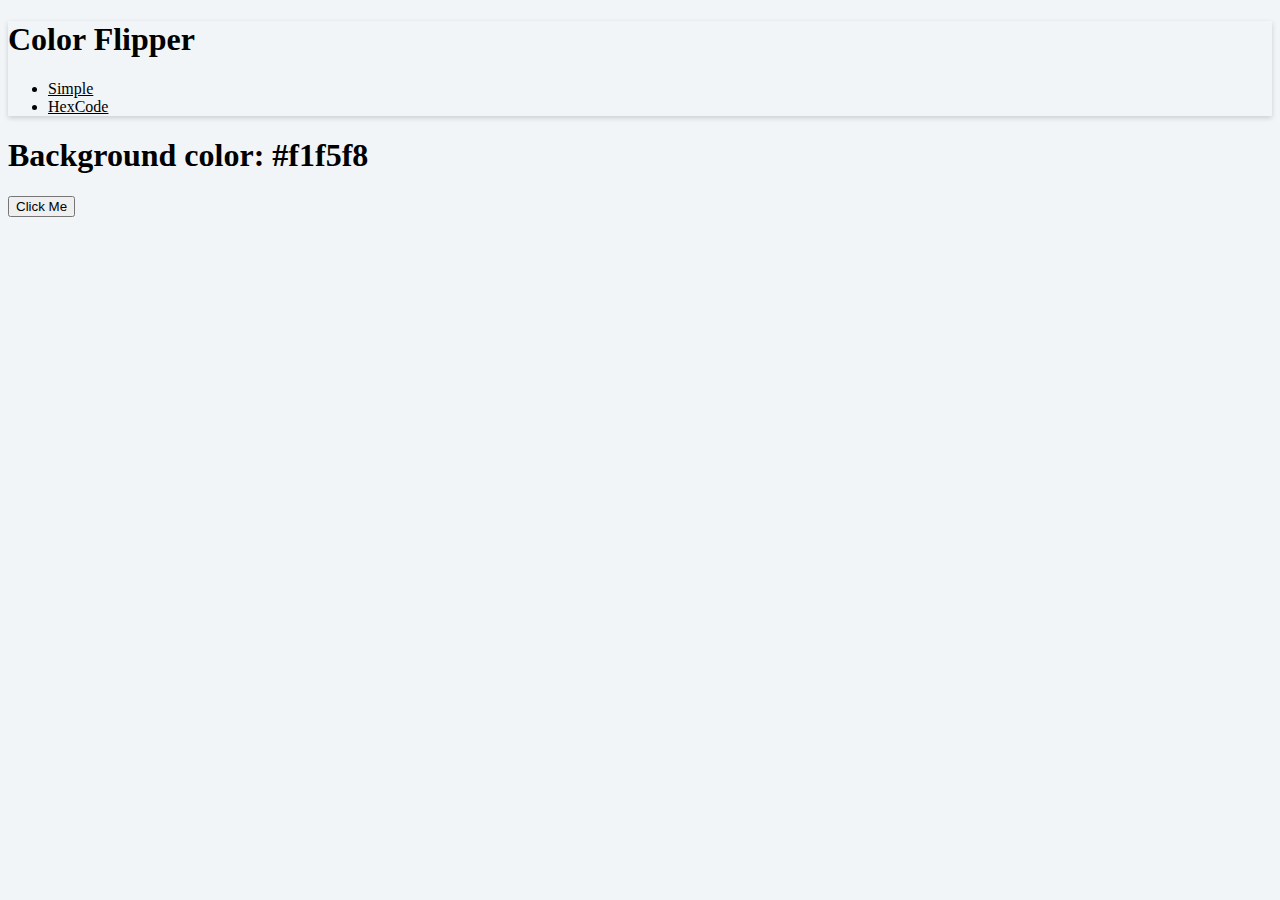
<file: index.html>
<!DOCTYPE html>
<html lang="en">
<head>
    <meta charset="UTF-8">
    <meta http-equiv="X-UA-Compatible" content="IE=edge">
    <meta name="viewport" content="width=device-width, initial-scale=1.0">
    <link rel="stylesheet" href="style.css">
    <link href="https://cdn.jsdelivr.net/npm/bootstrap@5.3.0-alpha1/dist/css/bootstrap.min.css" rel="stylesheet" integrity="sha384-GLhlTQ8iRABdZLl6O3oVMWSktQOp6b7In1Zl3/Jr59b6EGGoI1aFkw7cmDA6j6gD" crossorigin="anonymous">
    <title>color flipper</title>
</head>
<body>
    <nav class="navbar navbar-expand-lg fixed-top">
        <div class="container-fluid d-flex justify-content-space-between navbar-light bg-light">
            <h1 class="navbar-text">Color Flipper</h1>
            <ul class="nav justify-content-end">
                <li class="nav-item">
                    <a class="nav-link" href="index.html">Simple</a>
                </li>
                <li class="nav-item ">
                    <a class="nav-link" href="hex.html">HexCode</a>
                </li>

            </ul>
        </div>

    </nav>
    

    <main>
        <div class="d-flex justify-content-center align-items-center min-vh-100 ">
            <div class="container text-center">
                <h1>Background color: <span class="color">#f1f5f8</span></h1>
                <div class="d-flex justify-content-center mt-5">
                    <button id="btn" class="btn btn-outline-dark">Click Me</button>
         </div>
                
            </div>
        </div>
        
      

    </main>
    


    <script src="index.js"></script>
    <script src="https://cdn.jsdelivr.net/npm/bootstrap@5.3.0-alpha1/dist/js/bootstrap.bundle.min.js" integrity="sha384-w76AqPfDkMBDXo30jS1Sgez6pr3x5MlQ1ZAGC+nuZB+EYdgRZgiwxhTBTkF7CXvN" crossorigin="anonymous"></script>
</body>
</html>
</file>
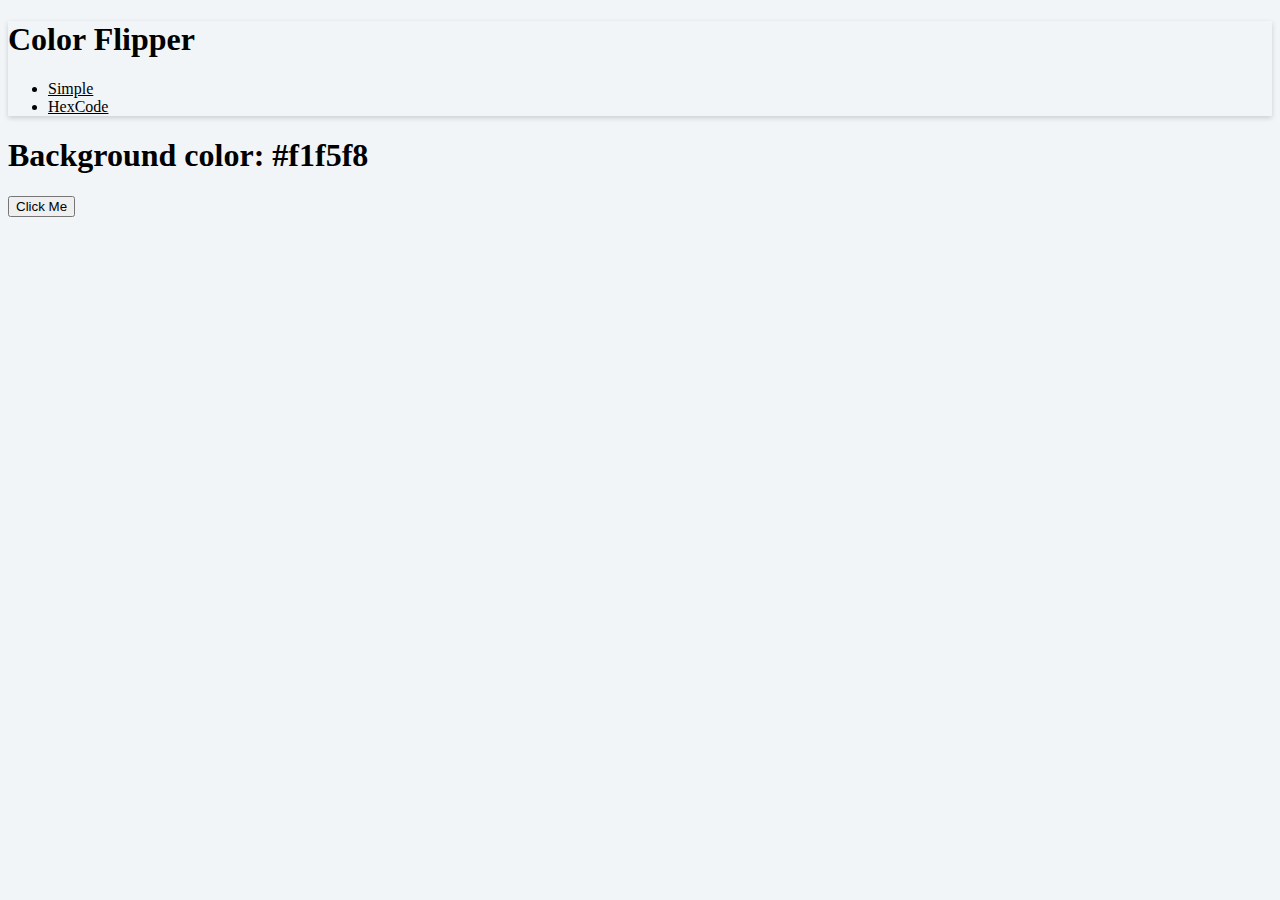
<file: hex.html>
<!DOCTYPE html>
<html lang="en">
<head>
    <meta charset="UTF-8">
    <meta http-equiv="X-UA-Compatible" content="IE=edge">
    <meta name="viewport" content="width=device-width, initial-scale=1.0">
    <link rel="stylesheet" href="style.css">
    <link href="https://cdn.jsdelivr.net/npm/bootstrap@5.3.0-alpha1/dist/css/bootstrap.min.css" rel="stylesheet" integrity="sha384-GLhlTQ8iRABdZLl6O3oVMWSktQOp6b7In1Zl3/Jr59b6EGGoI1aFkw7cmDA6j6gD" crossorigin="anonymous">
    <title>color flipper</title>
</head>
<body>
    <nav class="navbar navbar-expand-lg fixed-top">
        <div class="container-fluid d-flex justify-content-space-between navbar-light bg-light">
            <h1 class="navbar-text">Color Flipper</h1>
            <ul class="nav justify-content-end">
                <li class="nav-item">
                    <a class="nav-link" href="index.html">Simple</a>
                </li>
                <li class="nav-item ">
                    <a class="nav-link" href="hex.html">HexCode</a>
                </li>

            </ul>
        </div>

    </nav>
    

    <main>
        <div class="d-flex justify-content-center align-items-center min-vh-100 ">
            <div class="container text-center">
                <h1>Background color: <span class="color">#f1f5f8</span></h1>
                <div class="d-flex justify-content-center mt-5">
                    <button id="btn" class="btn btn-outline-dark">Click Me</button>
         </div>
                
            </div>
        </div>
        
      

    </main>
    

    


    <script src="hex.js"></script>
    <script src="https://cdn.jsdelivr.net/npm/bootstrap@5.3.0-alpha1/dist/js/bootstrap.bundle.min.js" integrity="sha384-w76AqPfDkMBDXo30jS1Sgez6pr3x5MlQ1ZAGC+nuZB+EYdgRZgiwxhTBTkF7CXvN" crossorigin="anonymous"></script>
</body>
</html>
</file>
<file: style.css>
body {
    background-color: #f1f5f8;
}

.navbar {
    box-shadow: 0 2px 5px 0 rgba(0, 0, 0, 0.16);
    


}




.nav .nav-item .nav-link {
    color: black;

}

.nav .nav-item .nav-link:hover {
    color: #7B8FA1;
}
</file>
